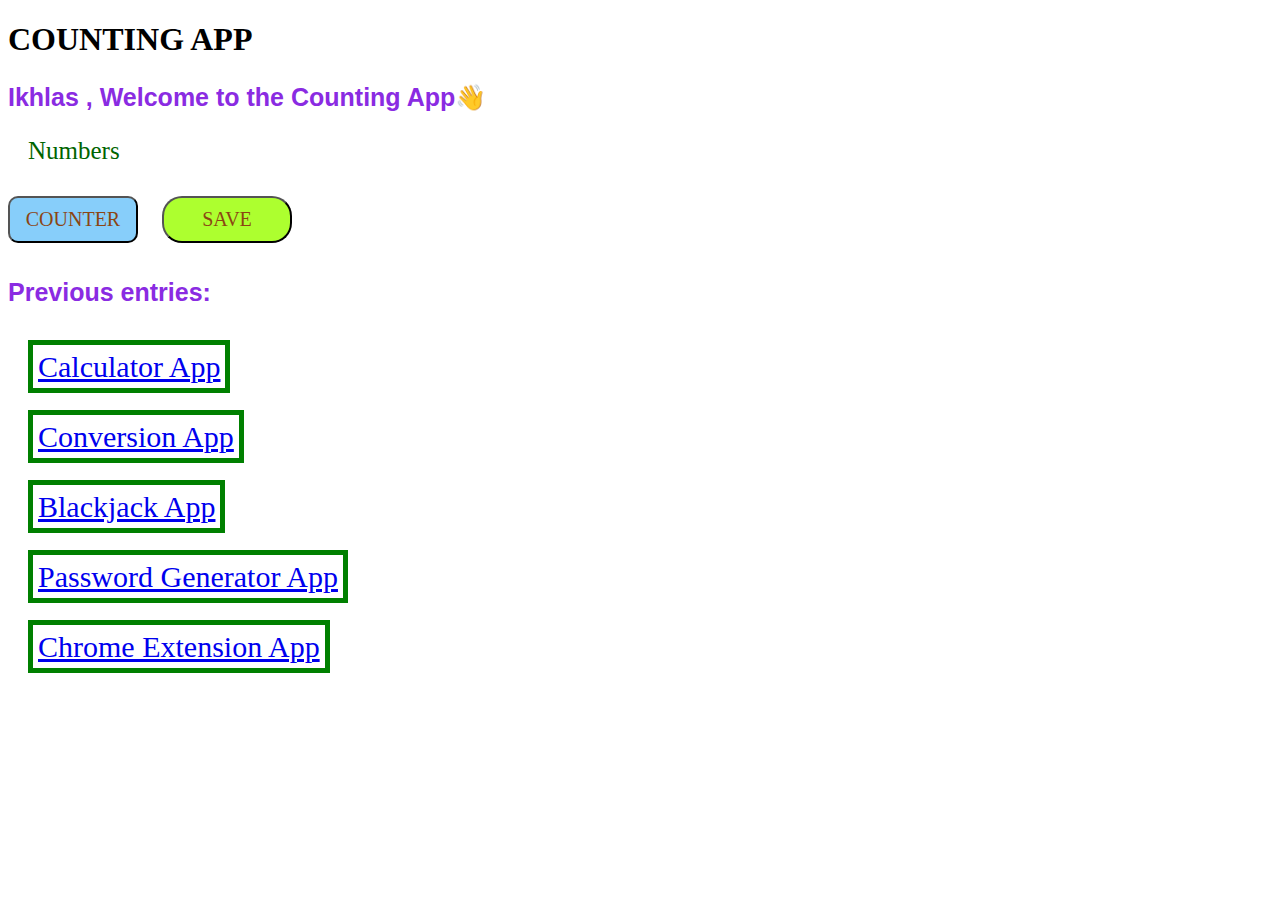
<file: index.html>
<!DOCTYPE html>
<html>
<head>
<link href="css/style.css" rel="stylesheet">

<title>Counter App</title>
</head>
<body>

<h1>COUNTING APP</h1>
<p id="welcome">Welcome message</p>
<h2 id="numbering">Numbers</h2>
<button id="counter" onclick="functforcount()">COUNTER</button>
<button id="saving" onclick="save()">SAVE</button>
<p id="records">Previous entries: </p>
<br>
<a href="calculator.html">Calculator App</a>
<br><br><br>
<a href="conversion.html">Conversion App</a>
<br><br><br>
<a href="blackjack.html">Blackjack App</a>
<br><br><br>
<a href="passwordg.html">Password Generator App</a>
<br><br><br>
<a href="cextension.html">Chrome Extension App</a>


<script src="index.js"></script>
<script src="blackjack.js"></script>
<script src="passwordg.js"></script>
<script src="cextesnion.js"></script>
</body>
</html>
</file>
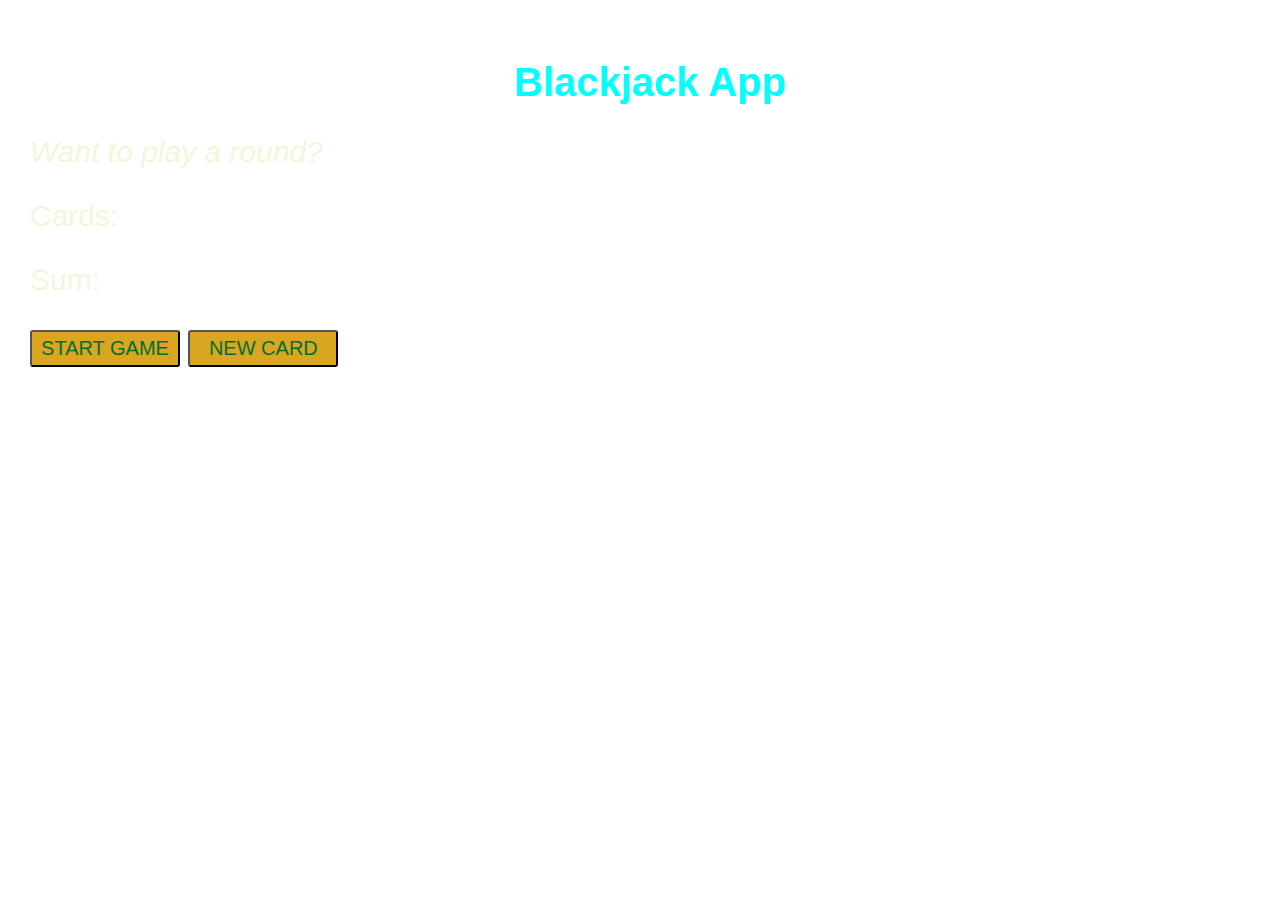
<file: blackjack.html>
<!DOCTYPE html>
<html>
<head>
<title>Blackjack App</title>
<link href="css/blackjack.css" rel="stylesheet">
</head>
<body>
<h1>Blackjack App</h1>

<p id="messagea">Want to play a round?</p>
<p id="cards">Cards:</p>
<p id="total">Sum:</p>
<button id="game" onclick="start()">START GAME</button>
<button id="newcard" onclick="newcard()">NEW CARD</button>
<p id="player"></p>


<script src="blackjack.js"></script>
<script src="index.js"></script>
</body>
</html>
</file>
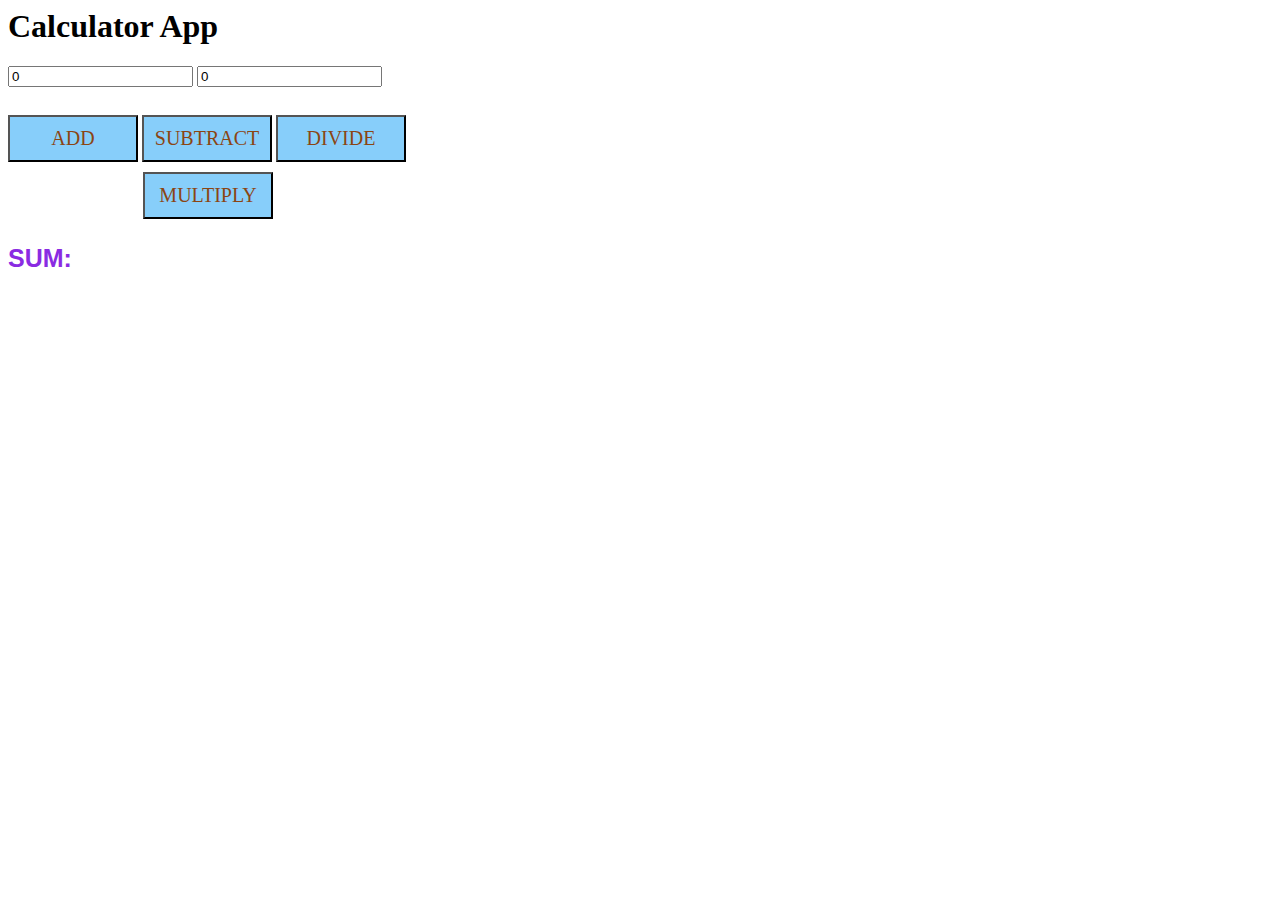
<file: calculator.html>
<html>
<head>
<link href="css/style.css" rel="stylesheet">
<title>Calculator page</title>
</head>
<body>
<h1>Calculator App</h1>
<input type="number" id="numbera" value="0">
<input type="number" id="numberb" value="0">
<br><br>
<button id="add" onclick="adding()">ADD</button>
<button id="subtract" onclick="minus()">SUBTRACT</button>
<button id="div" onclick="division()">DIVIDE</button>
<br>
<button id="mult" onclick="multiply()">MULTIPLY</button>
<br>
<p id="sum">SUM: </p>
<script src="index.js"></script>
</body>
</html>
</file>
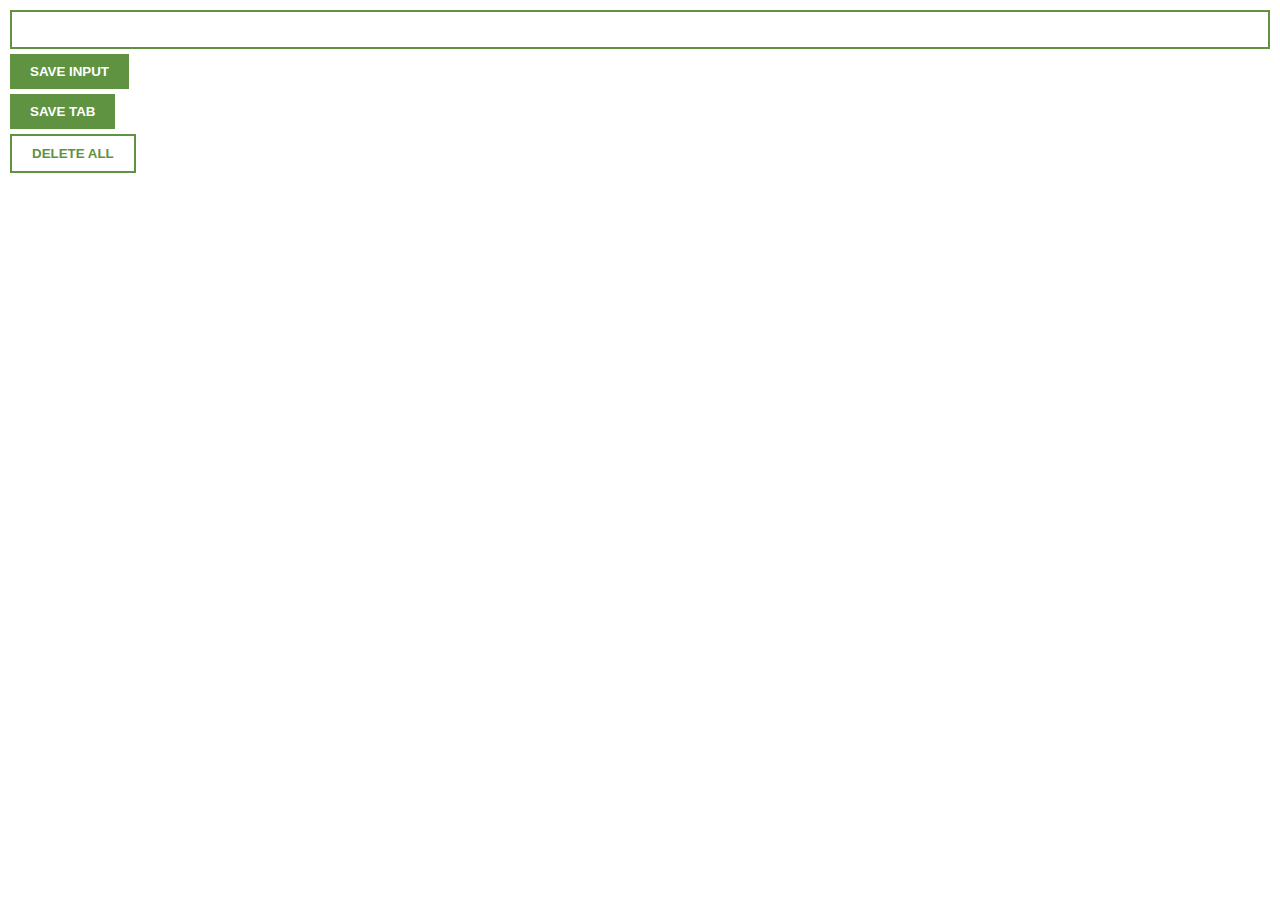
<file: cextension.html>
<!DOCTYPE html>
<html>
<head>
<link href="css/cextension.css" rel="stylesheet">
<title>Chrome Extension App</title>
</head>
<body>
<input id="inputel" type="text">
<button id="inputbtn">SAVE INPUT</button>
<button id="tabtn">SAVE TAB</button>
<button id="delete">DELETE ALL</button>
<ul id="ulist">
</ul>

<p id="namet"></p>


<script src="cextesnion.js"></script>
</body>
</html>
</file>
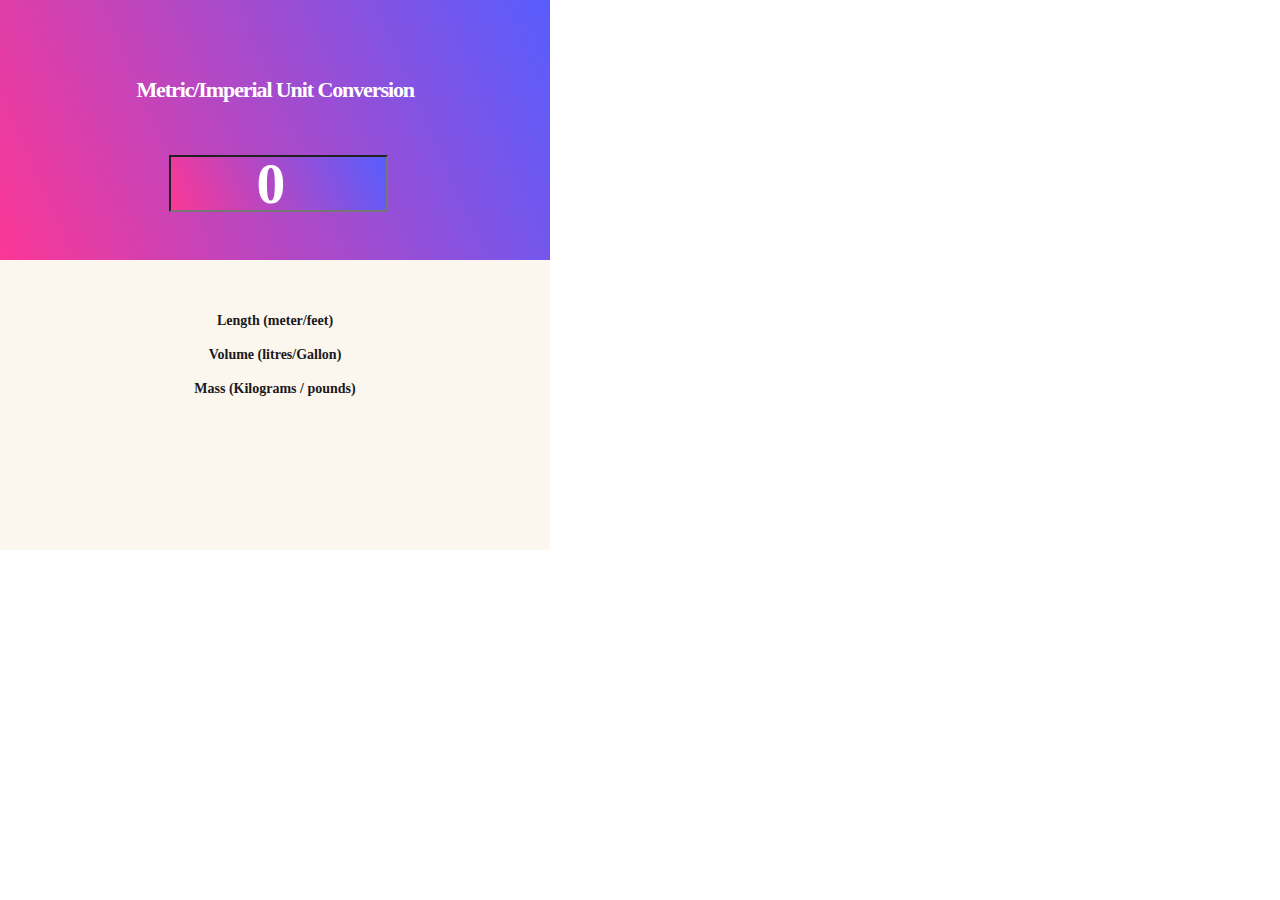
<file: conversion.html>
<!DOCTYPE html>
<html>
<head>
<title>Conversion App</title>
<link href="css/styleconversion.css" rel="stylesheet">
</head>
<body>

<div class="body">
    <div class="top">
<h2>Metric/Imperial Unit Conversion </h2>
<input type="number" id="feed" name="feed" value="0" oninput="testing()">
</div>

<div class="bottom">
<h3>Length (meter/feet)</h3>
<p id="lengthout"></p>
<h3>Volume (litres/Gallon)</h3>
<p id="volout"></p>
<h3>Mass (Kilograms / pounds)</h3>
<p id="massout"></p>
</div>

</div>
<script src="index.js"></script>
</body>
</html>
</file>
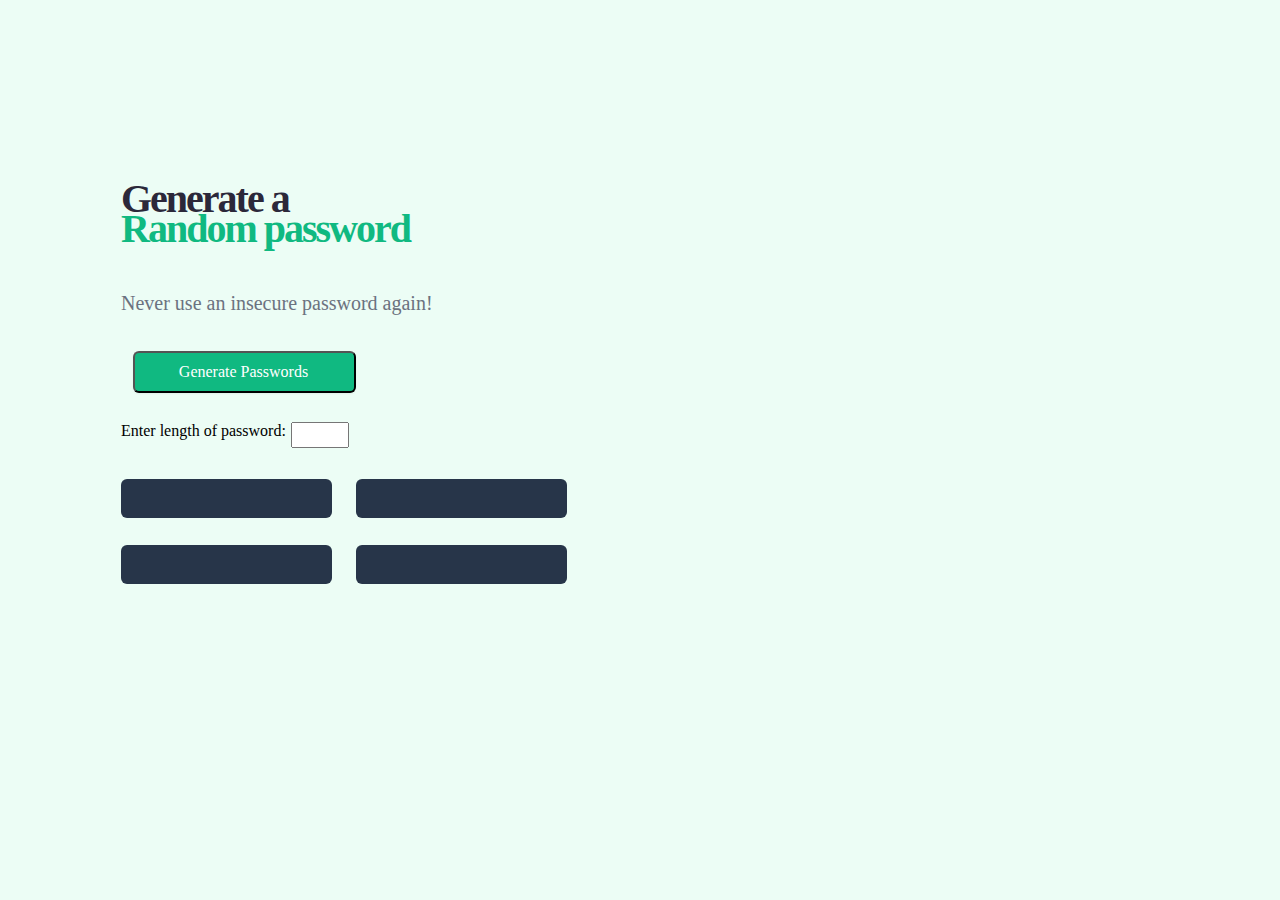
<file: passwordg.html>
<!DOCTYPE html>
<html>
<head>
<link href="css/passwordg.css" rel="stylesheet">
<title>Password Generator App</title>
</head>
<body>
<h1 id="head1">Generate a </h1>
<h1 id="head2">Random password</h1>
<h2>Never use an insecure password again!</h2>
<label>Enter length of password: </label>
<input type="number" id="sizel" step="1" min="8" max="25" maxlength="2" oninput="javascript: if (this.value.length > this.maxLength) this.value = this.value.slice(0, this.maxLength)"
>
<br>
<!-- <img src="images/passwordgenicon.png" alt="icon"> -->
<button id="generate" onclick="generate()">Generate Passwords</button>
<br>
<p id="pass1" onclick="copy1()"></p>
<p id="pass2" onclick="copy2()"></p>
<p id="pass3" onclick="copy3()"></p>
<p id="pass4" onclick="copy4()"></p>
<p id="messagel"></p>


<script src="passwordg.js"></script>
</body>
</html>
</file>
<file: css/style.css>
button{
    padding: 10px;
    background: lightskyblue;
    font-family: 'Times New Roman', Times, serif;
    margin: 10px auto;
    width: 130px;
    text-align: center;
    font-size: 20px;
    color: saddlebrown;
    cursor: pointer;
}

#counter{
    /* border: 5px solid blue; */
    border-radius: 10px;
    /* float: inline-end; */
}   

h2{
    margin-left: 20px;
    font-weight: 200;
    color: darkgreen;
    font-size: 25px;
}

#saving{
    border-radius: 20px;
    margin-left: 20px;
    background: greenyellow;
}

p{
    font-weight: bold;
    font-family: Impact, Haettenschweiler, 'Arial Narrow Bold', sans-serif;
    font-size: 25px;
    color: blueviolet;
}

img{
    width: 400px;
    align-self: center;
}


a{
    font-family: 'Times New Roman', Times, serif;
    font-size: 30px;
    border: 5px green solid;
    padding: 5px;
    margin: 30px 10px 10px 20px;

}

#mult{
    margin: 0px 0px 0px 135px;
}
</file>
<file: css/blackjack.css>
h1{
    font-size: 40px;
    text-align: center;
    color: aqua;
}

body{
    background: url(https://images.unsplash.com/photo-1553095066-5014bc7b7f2d?ixlib=rb-1.2.1&ixid=MnwxMjA3fDB8MHxzZWFyY2h8MXx8d2FsbCUyMGJhY2tncm91bmR8ZW58MHx8MHx8&w=1000&q=80);
    background-size: cover;
    background-repeat: no-repeat;
    font-size: 30px;
    color: beige;
    margin: 60px 10px 30px 30px;
    font-family: 'Trebuchet MS', 'Lucida Sans Unicode', 'Lucida Grande', 'Lucida Sans', Arial, sans-serif;
}

#messagea{
    font-style: italic;   
}

button{
    margin: 3px auto;
    background: goldenrod;
    width: 150px;
    color: #016f32;
    font-size: 20px;
    padding: 5px 0px;
    /* border: none; */
    border-radius: 3px;
}
</file>
<file: css/cextension.css>
body{
    padding: 10px;
    margin: 0;
    font-family: Arial, Helvetica, sans-serif;
    min-width: 700px;
}


input{
    border: solid #5f9341 2px;
    padding: 10px;
    width: 100%;
    box-sizing: border-box;
}


button{
    display: block;
    margin-top: 5px;
    background-color: #5f9341;
    color: white;
    padding: 10px 20px;
    border: none;
    font-weight: bold;
}

#delete{
    background-color: white;
    color: #5f9341;
    border: #5f9341 2px solid;
}

ul{
    list-style-type: none;
    margin: 20px 0px;
    padding: 0;
}

li{
    color: #5f9341;
    margin-top: 5px;
}

li a{
    color: #5f9341;
}
</file>
<file: css/styleconversion.css>
.body{
    position: absolute;
    width: 550px;
    height: 550px;
    left: 0px;
    top: 0px;
    
    background: #FBF7EE;
}

.top{
position: absolute;
width: 550px;
height: 260px;
left: 0px;
top: 0px;

background: linear-gradient(246.26deg, #585DFE 0%, #FB3796 100%);
}

.bottom{
position: absolute;
width: 346px;
height: 215px;
left: 102px;
top: 297px;
}

h2{
    position: absolute;
width: 448.4px;
height: 38px;
left: 51px;
top: 53px;

font-family: 'Inter';
font-style: normal;
font-weight: 800;
font-size: 22px;
line-height: 38px;
/* identical to box height, or 173% */

text-align: center;
letter-spacing: -0.05em;

color: #FFFFFF;
}

#feed{
    position: absolute;
width: 211px;
height: 51.23px;
left: 169px;
top: 155px;

font-family: 'Inter';
font-style: normal;
font-weight: 800;
font-size: 57.5723px;
line-height: 25%;
/* or 25% */

text-align: center;

color: #FFFFFF;
background: linear-gradient(246.26deg, #585DFE 0%, #FB3796 100%);
}


p{

/* text-sm/leading-5/font-normal */

font-family: 'Inter';
font-style: normal;
font-weight: 400;
font-size: 14px;
line-height: 20px;
/* or 143% */

text-align: center;

color: #4E4E4E;
}

h3{
    font-family: 'Inter';
font-style: normal;
font-weight: 600;
font-size: 14px;
line-height: 20px;
/* or 143% */

text-align: center;

color: #1A1921;
}
</file>
<file: css/passwordg.css>
button{
    /* background-image: url("images/passwordgenicon.png"); */
    display: flex;
    flex-direction: row;
    justify-content: center;
    align-items: center;
    padding: 9px 17px 9px 15px;

    position: absolute;
    width: 223px;
    height: 42px;
    left: 52px;
    top: 279px;

    background: #10B981;
    /* shadow/sm */

    box-shadow: 0px 1px 2px rgba(0, 0, 0, 0.05);
    border-radius: 6px;   
    
    /* position: static;
    width: 159px;
    height: 24px;
    left: 47px;
    top: 9px; */

/* text-base/leading-6/font-medium */

font-family: 'Inter';
font-style: normal;
font-weight: 500;
font-size: 16px;
line-height: 24px;
/* identical to box height, or 150% */


/* white */

color: #FFFFFF;


/* Inside auto layout */

flex: none;
order: 1;
flex-grow: 0;
margin: 0px 12px;
}

body{
    position: absolute;
    width: 550px;
    height: 550px;
    left: 61px;
    top: 64px;

    background: #ECFDF5;
}

#head1{
    position: absolute;
    width: 354px;
    height: 80px;
    left: 52px;
    top: 80px;

    font-family: 'Karla';
    font-style: normal;
    font-weight: 800;
    font-size: 40px;
    line-height: 40px;
    /* or 100% */

    letter-spacing: -0.05em;

    /* night */

    color: #2B283A;
}

#head2{
    position: absolute;
    width: 354px;
    height: 80px;
    left: 52px;
    top: 110px;

    font-family: 'Karla';
    font-style: normal;
    font-weight: 800;
    font-size: 40px;
    line-height: 40px;
    /* or 100% */

    letter-spacing: -0.05em;

    color: #10B981;
}

h2{
    position: absolute;
    width: 372px;
    height: 28px;
    left: 52px;
    top: 200px;

    /* text-xl/leading-7/font-normal */

    font-family: 'Inter';
    font-style: normal;
    font-weight: 400;
    font-size: 20px;
    line-height: 28px;
    /* identical to box height, or 140% */


    color: #6B7280;
}

#pass1{
    position: absolute;
    width: 211px;
    height: 39px;
    left: 52px;
    top: 391px;

    font-family: 'Inter';
    font-style: normal;
    text-size-adjust: auto;
    /* font-weight: 500; */
    /* font-size: 16px; */
    /* line-height: 32px; */
    text-align: center;
    color: #5DEF92;  
    background: #273549;
    
    border-radius: 6px;
    overflow-wrap: break-word;

    
}

#pass2{
    position: absolute;
    width: 211px;
    height: 39px;
    left: 287px;
    top: 391px;

    font-family: 'Inter';
    font-style: normal;
    text-size-adjust: auto;
    /* font-weight: 500; */
    /* font-size: 16px; */
    /* line-height: 32px; */
    text-align: center;
    color: #5DEF92;  
    background: #273549;
    border-radius: 6px;
    overflow-wrap: break-word;
    }

#pass3{
    position: absolute;
    width: 211px;
    height: 39px;
    left: 52px;
    top: 457px;

    font-family: 'Inter';
    font-style: normal;
    text-size-adjust: auto;
    /* font-weight: 500; */
    /* font-size: 16px; */
    /* line-height: 32px; */
    text-align: center;
    color: #5DEF92;  
    background: #273549;
    border-radius: 6px;
    overflow-wrap: break-word;
}

#pass4{
    position: absolute;
    width: 211px;
    height: 39px;
    left: 287px;
    top: 457px;

    font-family: 'Inter';
    font-style: normal;
    text-size-adjust: auto;
    /* font-weight: 500; */
    /* font-size: 16px; */
    /* line-height: 32px; */
    text-align: center;
    color: #5DEF92;  
    background: #273549;
    border-radius: 6px;
    overflow-wrap: break-word;
}


#messagel{
    position: absolute;
    width: 451px;
    height: 39px;
    left: 50px;
    top: 500px;

    font-family: 'Inter';
    font-style: normal;
    font-weight: 500;
    font-size: 16px;
    line-height: 32px;
    text-align: center;
    color: #15241a;  
    /* background: #273549; */
    border-radius: 6px;
}

label{
    position: absolute;
    width: 354px;
    height: 150px;
    left: 52px;
    top: 350px;
}


input{
    position: absolute;
    width: 50px;
    height: 20px;
    left: 222px;
    top: 350px;
}
</file>
